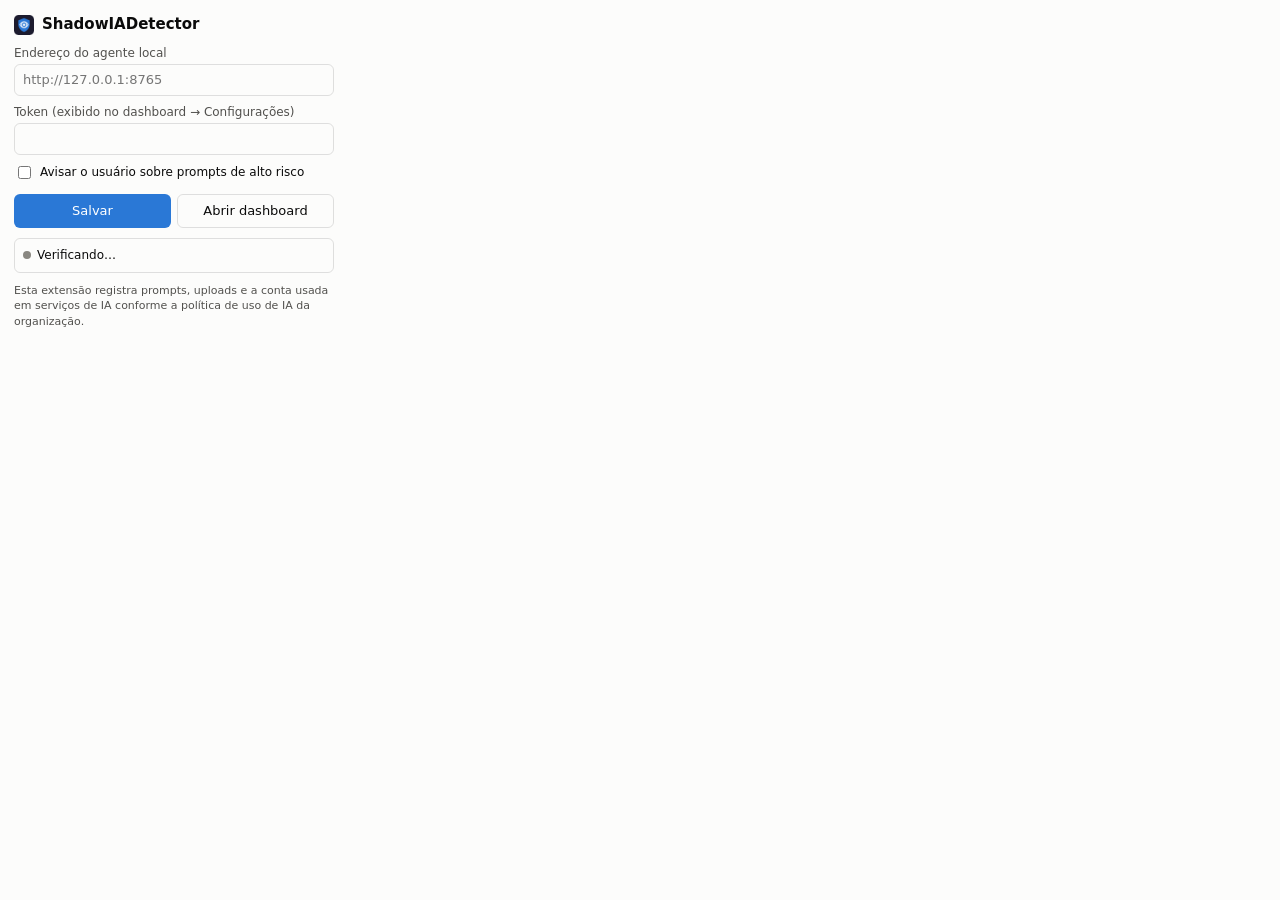
<file: extension/popup.html>
<!doctype html>
<html lang="pt-BR">
<head>
  <meta charset="utf-8">
  <title>ShadowIADetector</title>
  <style>
    :root { color-scheme: light dark; --bg: #fcfcfb; --fg: #0b0b0b; --muted: #52514e; --border: rgba(11,11,11,.12); --accent: #2a78d6; }
    @media (prefers-color-scheme: dark) { :root { --bg: #1a1a19; --fg: #f0efec; --muted: #c3c2b7; --border: rgba(255,255,255,.12); --accent: #3987e5; } }
    body { margin: 0; width: 320px; padding: 14px; font: 13px/1.4 system-ui, sans-serif; background: var(--bg); color: var(--fg); }
    h1 { font-size: 15px; margin: 0 0 10px; display: flex; align-items: center; gap: 8px; }
    label { display: block; margin: 8px 0 2px; color: var(--muted); font-size: 12px; }
    input[type=text], input[type=password] { width: 100%; box-sizing: border-box; padding: 6px 8px; border: 1px solid var(--border); border-radius: 6px; background: transparent; color: var(--fg); font: inherit; }
    .check { display: flex; gap: 6px; align-items: center; color: var(--fg); }
    .row { display: flex; gap: 6px; margin-top: 12px; }
    button { flex: 1; padding: 7px; border-radius: 6px; border: 1px solid var(--border); cursor: pointer; font: inherit; background: transparent; color: var(--fg); }
    button.primary { background: var(--accent); color: #fff; border-color: transparent; }
    #status { margin-top: 10px; padding: 8px; border-radius: 6px; border: 1px solid var(--border); font-size: 12px; }
    .dot { display: inline-block; width: 8px; height: 8px; border-radius: 50%; margin-right: 6px; background: #898781; }
    .ok .dot { background: #0ca30c; } .err .dot { background: #d03b3b; }
    p.note { color: var(--muted); font-size: 11px; margin: 10px 0 0; }
  </style>
</head>
<body>
  <h1><img src="icons/icon48.png" width="20" height="20" alt="">ShadowIADetector</h1>
  <label for="agentUrl">Endereço do agente local</label>
  <input type="text" id="agentUrl" placeholder="http://127.0.0.1:8765">
  <label for="token">Token (exibido no dashboard → Configurações)</label>
  <input type="password" id="token" autocomplete="off">
  <label class="check"><input type="checkbox" id="showWarnings"> Avisar o usuário sobre prompts de alto risco</label>
  <div class="row">
    <button id="save" class="primary">Salvar</button>
    <button id="open">Abrir dashboard</button>
  </div>
  <div id="status"><span class="dot"></span><span id="status-text">Verificando…</span></div>
  <p class="note">Esta extensão registra prompts, uploads e a conta usada em serviços de IA conforme a política de uso de IA da organização.</p>
  <script src="popup.js"></script>
</body>
</html>
</file>
